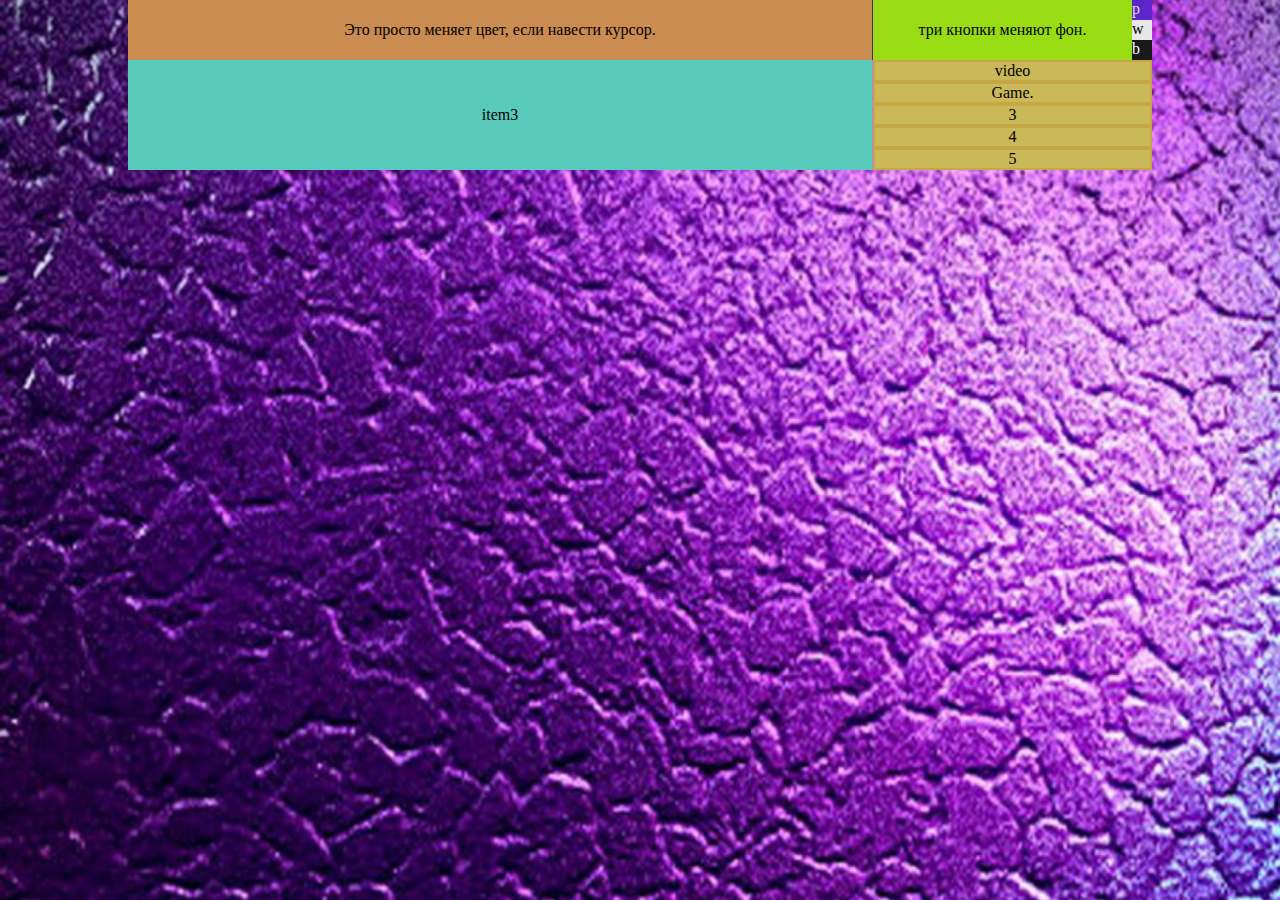
<file: index.html>
<!DOCTYPE html>
<html>
<head>
    <link rel="stylesheet" href="css/index.css">
    <link rel="stylesheet" href="css/common.css">
    <title>Мой HTML-документ</title>
</head>
<body class="background1">

    <header id = "header">
        <div id = "item1">Это просто меняет цвет, если навести курсор.</div>
        <div id = "item2">
            <div id="miniHeader">
                три кнопки меняют фон.
            </div>
            <div id="colPanel">
                <div id ="backKolButt1" onclick="applyBodyClass('background1'); setBodyClass('background1');"> p </div>
                <div id ="backKolButt2" onclick="applyBodyClass('background2'); setBodyClass('background2');"> w </div>
                <div id ="backKolButt3" onclick="applyBodyClass('background3'); setBodyClass('background3');"> b </div>
            </div>
        </div>
    </header>

    <div id = "div1">
        <div id = "item3"> item3 </div> 
        <div id = "item4">
            <div id="buton1" onclick="location.href='html/page1.html'">video</div>
            <div id="buton2" onclick="location.href='html/tanki.html'">Game.</div>
            <div id="buton3">3</div>
            <div id="buton4">4</div>
            <div id="buton5"  onclick="location.href='html/iloveyou.html'">5</div>
        </div>
    </div>

     
    









     <script src="js/common.js"></script>
     <script src="js/index.js"></script> 
     
      
</body>
</html>
</file>
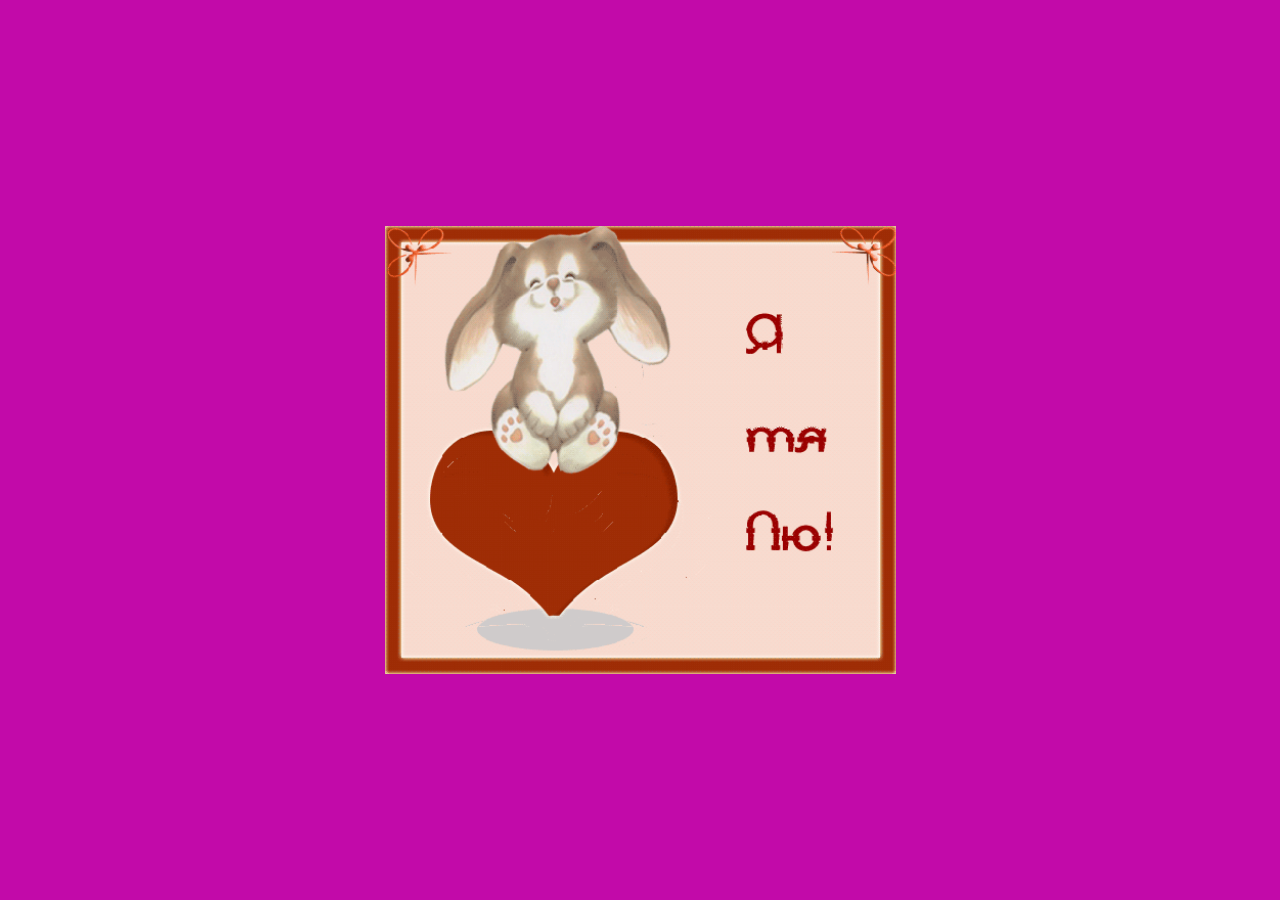
<file: html/iloveyou.html>
<!DOCTYPE html>
<html>
<head>
    <link rel="stylesheet" href="../css/iloveyou.css">
    <link rel="stylesheet" href="../css/common.css">
    <title>Мой HTML-документ-2</title>
</head>
<body>
<div id = loveBody>
    
   <div id="love"> </div>
    


</div >



 
     <script src="../js/common.js"></script> 
     
     
     
</body>
</html>
</file>
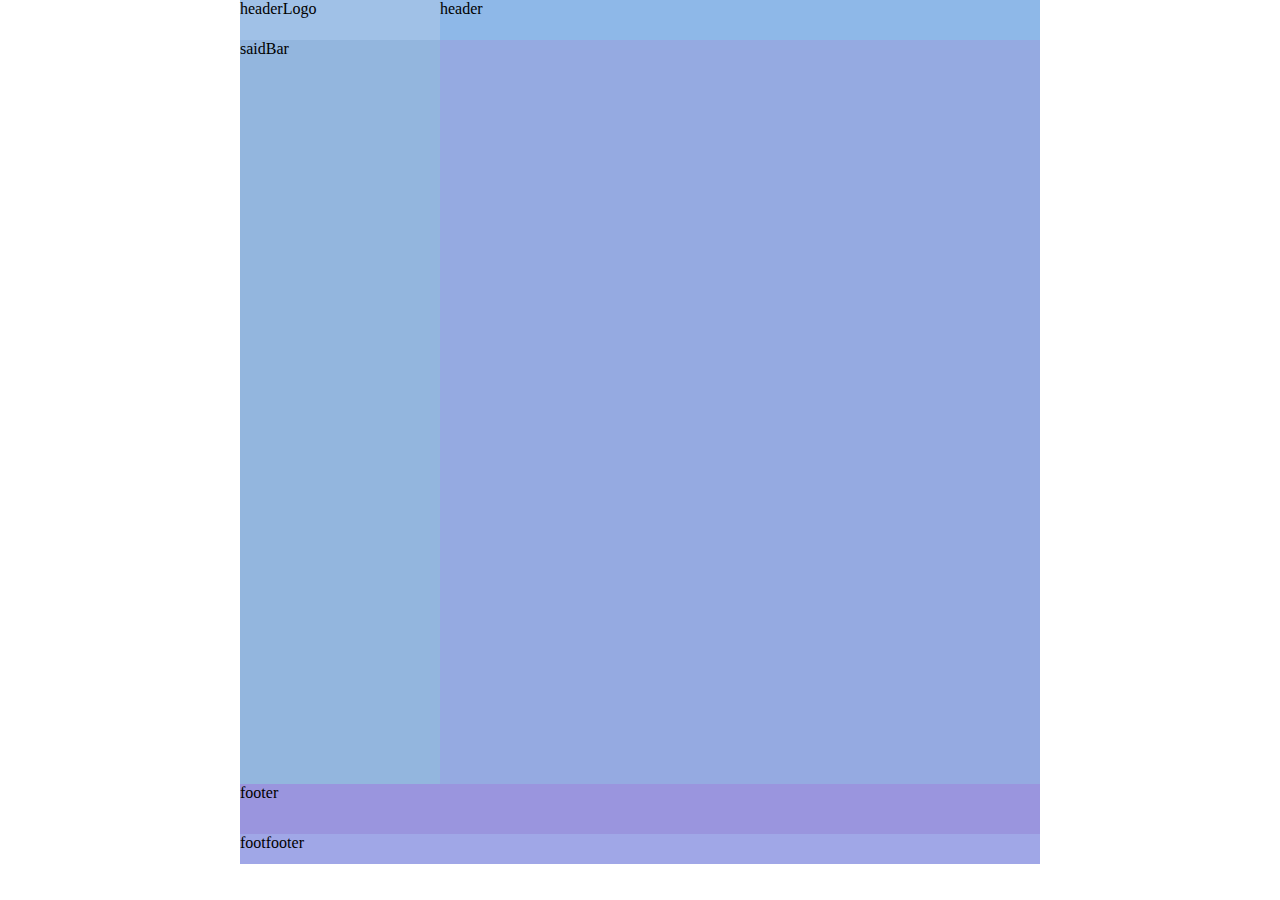
<file: html/page1.html>
<!DOCTYPE html>
<html>
<head>
    <link rel="stylesheet" href="../css/page1.css">
    <link rel="stylesheet" href="../css/common.css">
    <title>Мой HTML-документ-2</title>
</head>
<body>
<div id = 'flexBody'>
    <div class="conteiner">
        <div id="item_1">headerLogo</div>
        <div id="item_2">header</div>
        <div id="item_3">saidBar</div>
        <div id="item_4"> <iframe width="560" height="315" 
            src="https://www.youtube.com/embed/Tgat3-prVv4" 
            title="YouTube video player" frameborder="0" 
            allow="accelerometer; autoplay; clipboard-write; encrypted-media; gyroscope; picture-in-picture; web-share" 
            allowfullscreen></iframe> </div>
        <div id="item_5">footer</div>
        <div id="item_6">footfooter</div>
    </div>
</div>



 
     
     
     <script src="../js/common.js"></script> 
     <script src="../js/page1.js"></script> 
     
</body>
</html>
</file>
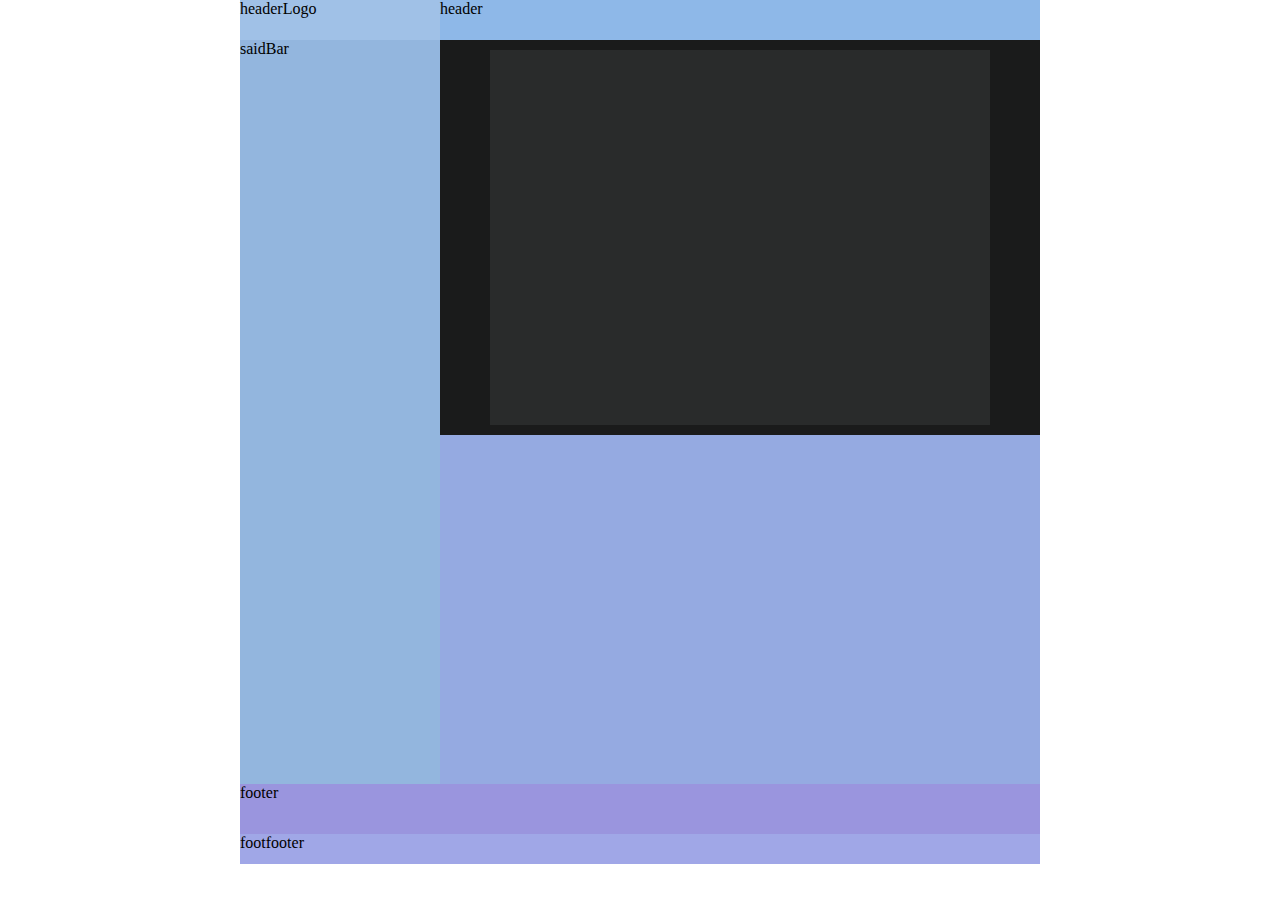
<file: html/tanki.html>
<!DOCTYPE html>
<html>
<head>
    <link rel="stylesheet" href="../css/tanki.css">
    <link rel="stylesheet" href="../css/common.css">
    <title>Мой HTML-документ-2</title>
</head>
<body>
<div id = 'flexBody'>
    <div class="conteiner">
        <div id="item_1">headerLogo</div>
        <div id="item_2">header</div>
        <div id="item_3">saidBar</div>
        <div id="item_4">  <!-- flex -->
            <div id="tankiBody"> <!-- grid 3*3 -->
                <div id="tankiMain">

                </div>
            </div>

        </div>     
        <div id="item_5">footer</div>
        <div id="item_6">footfooter</div>
    </div>
</div>





     <script src="../js/common.js"></script> 
     <script src="../js/tanki.js"></script> 
     
     
</body>
</html>
</file>
<file: css/index.css>
#header {
  display: flex;
  flex-direction: row; /*row-reverse | column | column-reverse */
  flex-wrap: nowrap; /* wrap | wrap-reverse */
  /* OR "flex-flow: row nowrap;" */
  background-color: #4f2381;
  width: 80%;
  gap: 1px;
  margin: 0 auto;
  
}

#item1 {
  display: flex;
  background-color: #ca8c51; 
  height: 60px;
  flex-basis: 80%; /* Оба блока будут иметь одинаковую ширину */
  justify-content: center; /* Горизонтальное выравнивание по центру */
  align-items: center; /* Вертикальное выравнивание по центру */
  
}


#item2 {
  display: flex;
  background-color: #2ed328;
  flex-basis: 30%; 
  height: 60px;
  justify-content: flex-end; /* Горизонтальное выравнивание по центру */
   /* align-items: center; Вертикальное выравнивание по центру */
}
#colPanel{
  display: flex;
  flex-direction: column;
  background-color: #0fb2cf8a; 
  flex-basis: 20px;
  height: 100px;
}
  #backKolButt1 {
    height: 20px;
    flex-basis: 20px;
    background-color: #5e24ca;
    color: #dddbe7
  }
  #backKolButt2 {
   height: 20px;
   flex-basis: 20px;
   background-color: #e7e7e7;
  }
  #backKolButt3 {
    height: 20px;
    flex-basis: 20px;
    background-color: #19181b;
    color: #fafafa
  }

#miniHeader {
  display: flex;
  background-color: #dfe2069a;
  flex-grow: 1;
  justify-content: center; /* Горизонтальное выравнивание по центру */
  align-items: center; /* Вертикальное выравнивание по центру */
}

#div1 {
  display: flex;
  background-color: #b280eb;
  flex-flow: row nowrap;
  gap: 01px;
  margin: 0 auto;
  width: 80%;
}

#item3 {
  height: auto;
  background-color: #58cabb;
  flex-basis: 80%; /* Оба блока будут иметь одинаковую ширину */
  
  display: flex;
  justify-content: center; /* Горизонтальное выравнивание по центру */
  align-items: center; /* Вертикальное выравнивание по центру */
  
}

#item4 {
  display: flex;
  flex-direction: column;
  height: auto;
  background-color: #cab958;
  flex-basis: 30%; /* Оба блока будут иметь одинаковую ширину */ 
  justify-content: center; /* Горизонтальное выравнивание по центру */
  align-items: center; /* Вертикальное выравнивание по центру */
}

#buton1 {
  display: flex;
  justify-content: center;
  align-items: center;
  width: 100%;
  height: auto;
  border: 2px solid rgb(197, 167, 68);
  box-sizing: border-box;
}
#buton2 {
  display: flex;
  justify-content: center;
  align-items: center;
  width: 100%;
  height: auto;
  border: 2px solid rgb(197, 167, 68);
  box-sizing: border-box;
}
#buton3 {
  display: flex;
  justify-content: center;
  align-items: center;
  width: 100%;
  height: auto;
  border: 2px solid rgb(197, 167, 68);
  box-sizing: border-box;
}
#buton4 {
  display: flex;
  justify-content: center;
  align-items: center;
  width: 100%;
  height: auto;
  border: 2px solid rgb(197, 167, 68);
  box-sizing: border-box;
}
#buton5 {
  display: flex;
  justify-content: center;
  align-items: center;
  width: 100%;
  height: auto;
  border: 2px solid rgb(197, 167, 68);
  box-sizing: border-box;
}
</file>
<file: css/common.css>
body.background1 {
    background-color: #6146db;
    background-image: url("../imeges/background1.jpg");
    background-repeat: no-repeat;
  }
  
  body.background2 {
    background-color: #d1cccc;
  }
  
  body.background3 {
    background-color: #19181b;
  }
  html {
    height: 100%;
    
  }

body {
    height: inherit;
    margin: 0;
}
</file>
<file: css/iloveyou.css>
#loveBody {
    display: flex;
    display: flex;
    height: inherit;
    justify-content: center;
    align-items: center;
    background-color: rgb(194, 10, 169);
}
#love {
    background-image: url("../imeges/love.gif");
    width: 511px;
    height: 448px;
    background-size: cover;
}
</file>
<file: css/page1.css>
#flexBody {
    display: flex;
    height: inherit;
    justify-content: center;
    align-items: flex-start;
}
.conteiner {
    width: 50%;
    min-width: 800px;
    height: 96%;
    display: grid;
    grid-template-columns: [start1col] 200px [end1col start2col] auto [end2col start3col] 100px [end3col];
    grid-template-rows: [start1row] 40px [end1row start2row] 1fr [end2row start3row] 50px [end3row start4row] 30px [end4row];
    grid-template-areas: 
        "headerLogo header header"
        "sideBar main main"
        "footer footer footer"
        "footfooter footfooter footfooter";  

}
#item_1 {
    grid-area: headerLogo;
    background: #73a4dbad;

}
#item_2 {
    grid-area: header;   
    background: #5997ddad; 
}
#item_3 {
    grid-area: sideBar;
    background: #6094cfad;
    }
#item_4 {
    grid-area: main;
    background: #6381d3ad;
}
#item_5 {
    grid-area: footer;
    background: #6a63cfad;
}
#item_6 {
    grid-area: footfooter;
    background: #737ddbad;
}
</file>
<file: css/tanki.css>
#flexBody {
    display: flex;
    height: inherit;
    justify-content: center;
    align-items: flex-start;
}
.conteiner {
    width: 50%;
    min-width: 800px;
    height: 96%;
    display: grid;
    grid-template-columns: [start1col] 200px [end1col start2col] auto [end2col start3col] 100px [end3col];
    grid-template-rows: [start1row] 40px [end1row start2row] 1fr [end2row start3row] 50px [end3row start4row] 30px [end4row];
    grid-template-areas: 
        "headerLogo header header"
        "sideBar main main"
        "footer footer footer"
        "footfooter footfooter footfooter";  

}
#item_1 {
    grid-area: headerLogo;
    background: #73a4dbad;

}
#item_2 {
    grid-area: header;   
    background: #5997ddad; 
}
#item_3 {
    grid-area: sideBar;
    background: #6094cfad;
    }

#item_5 {
    grid-area: footer;
    background: #6a63cfad;
}
#item_6 {
    grid-area: footfooter;
    background: #737ddbad;
}

#item_4{
    grid-area: main;
    background: #6381d3ad;
    display: flex;  
    flex-direction: column; 
    justify-content: flex-start;
    align-items: center;
}

#tankiBody {
    display: grid;
    background-color: rgb(26, 27, 27);
    grid-template-columns: 1fr 10fr 1fr;
    grid-template-rows: 10px auto 10px;
    width: 100%;
}

#tankiMain {
    grid-area: 2 / 2 / 3 / 3;
    background-color: rgb(41, 43, 43);
    place-self: center stretch;
    

}
</file>
